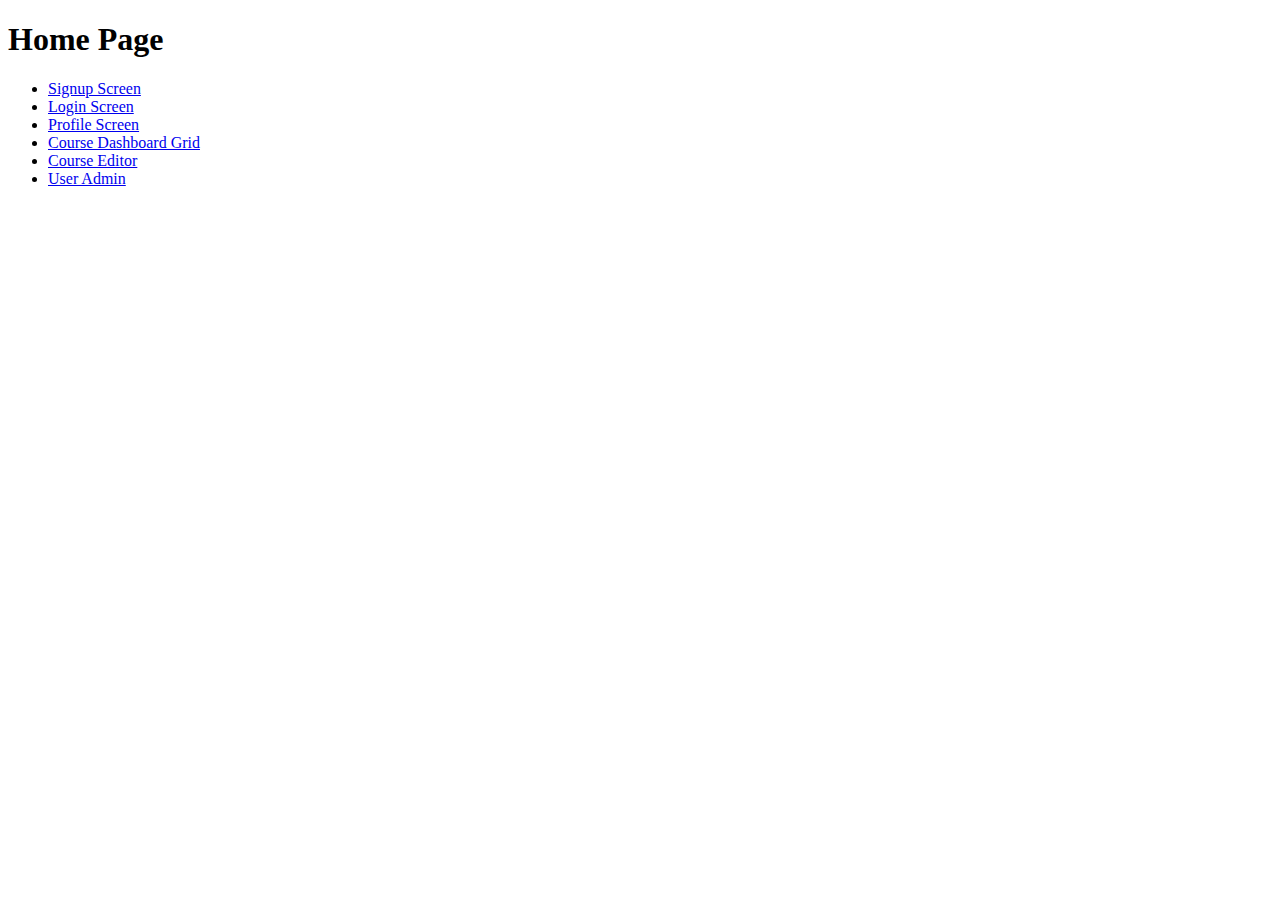
<file: src/main/webapp/index.html>
<!DOCTYPE html>
<html lang="en">
<head>
  <meta charset="UTF-8">
  <title>Home</title>
</head>
<body>
<div>
  <h1>Home Page</h1>

  <ul>
    <li>
      <a href="register/register.template.client.html">
        Signup Screen
      </a>
    </li>
    <li>
      <a href="login/login.template.client.html">
        Login Screen
      </a>
    </li>
    <!--        <br/>-->

    <li>
      <a href="profile/profile.template.client.html">
        Profile Screen
      </a>
    </li>

    <li>
      <a href="dashboard/dashboard.template.client.html">
        Course Dashboard Grid
      </a>
    </li>
    <li>
      <a href="editor/editor.template.client.html">
        Course Editor
      </a>
    </li>
    <li>
      <a href="user-admin/user-admin.template.client.html">
        User Admin
      </a>
    </li>

  </ul>


</div>
</body>
</html>
</file>
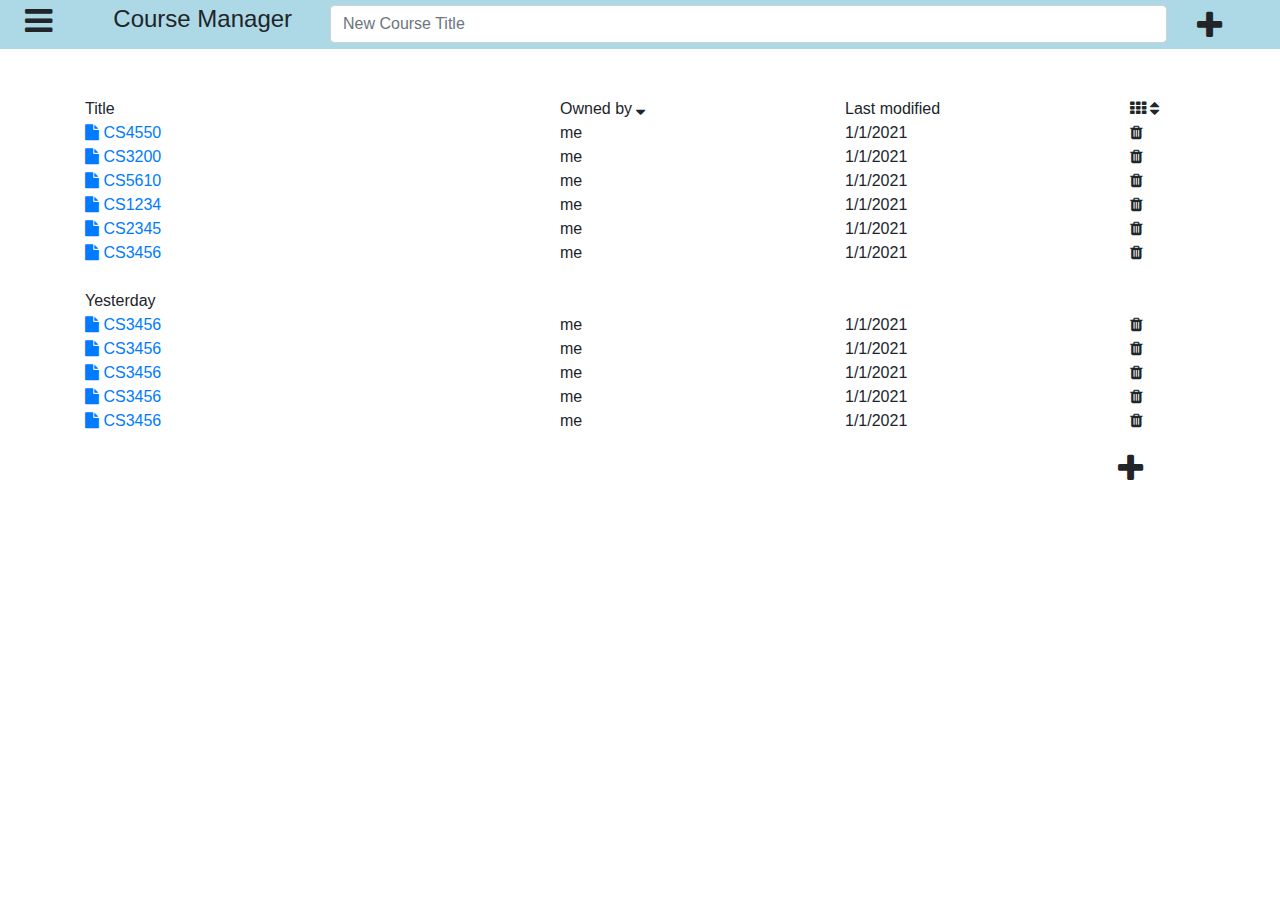
<file: src/main/webapp/dashboard/dashboard.template.client.html>
<!DOCTYPE html>
<html lang="en">
<head>
  <meta charset="UTF-8" name="viewport" content="width=device-width, initial-scale=1.0">
  <link href="https://stackpath.bootstrapcdn.com/bootstrap/4.5.2/css/bootstrap.min.css" rel="stylesheet"/>
  <link href="https://stackpath.bootstrapcdn.com/font-awesome/4.7.0/css/font-awesome.min.css" rel="stylesheet"/>
  <link href="./dashboard.style.client.css" rel="stylesheet"/>
  <title>Dashboard</title>
</head>
<body>
<div class="wbdv-sticky-top wbdv-padding-5px">
  <div class="row">
    <div class="col-1">
      <i class="fa fa-bars fa-2x options"></i>
    </div>
    <div class="col-2 d-none d-sm-block">
      <h4>Course Manager</h4>
    </div>
    <div class="col-8">
      <input class="form-control" placeholder="New Course Title"/>
    </div>
    <div class="col-1">
      <i class="fa fa-plus fa-2x add-button"></i>
    </div>
  </div>
</div>
<br/>
<br/>
<div class="container">
  <div class="row">
    <div class="col-5">
      Title
    </div>
    <div class="col-3 d-none d-sm-block">
      Owned by
      <i class="fa fa-sort-down"></i>
    </div>
    <div class="col-3 d-none d-sm-block">
      Last modified
    </div>
    <div class="col-1 d-none d-sm-block">
      <i class="fa fa-th"></i>
      <i class="fa fa-sort"></i>
    </div>
  </div>
  <div class="row">
    <div class="col-5">
      <a href="../editor/editor.template.client.html">
        <i class="fa fa-file"></i>
        CS4550
      </a>
    </div>
    <div class="col-3 d-none d-sm-block">
      me
    </div>
    <div class="col-3 d-none d-sm-block">
      1/1/2021
    </div>
    <div class="col-1">
      <i class="fa fa-trash"></i>
    </div>
  </div>
  <div class="row">
    <div class="col-5">
      <a href="../editor/editor.template.client.html">
        <i class="fa fa-file"></i>
        CS3200
      </a>
    </div>
    <div class="col-3 d-none d-sm-block">
      me
    </div>
    <div class="col-3 d-none d-sm-block">
      1/1/2021
    </div>
    <div class="col-1">
      <i class="fa fa-trash"></i>
    </div>
  </div>
  <div class="row">
    <div class="col-5">
      <a href="../editor/editor.template.client.html">
        <i class="fa fa-file"></i>
        CS5610
      </a>
    </div>
    <div class="col-3 d-none d-sm-block">
      me
    </div>
    <div class="col-3 d-none d-sm-block">
      1/1/2021
    </div>
    <div class="col-1">
      <i class="fa fa-trash"></i>
    </div>
  </div>
  <div class="row">
    <div class="col-5">
      <a href="../editor/editor.template.client.html">
        <i class="fa fa-file"></i>
        CS1234
      </a>
    </div>
    <div class="col-3 d-none d-sm-block">
      me
    </div>
    <div class="col-3 d-none d-sm-block">
      1/1/2021
    </div>
    <div class="col-1">
      <i class="fa fa-trash"></i>
    </div>
  </div>
  <div class="row">
    <div class="col-5">
      <a href="../editor/editor.template.client.html">
        <i class="fa fa-file"></i>
        CS2345
      </a>
    </div>
    <div class="col-3 d-none d-sm-block">
      me
    </div>
    <div class="col-3 d-none d-sm-block">
      1/1/2021
    </div>
    <div class="col-1">
      <i class="fa fa-trash"></i>
    </div>
  </div>
  <div class="row">
    <div class="col-5">
      <a href="../editor/editor.template.client.html">
        <i class="fa fa-file"></i>
        CS3456
      </a>
    </div>
    <div class="col-3 d-none d-sm-block">
      me
    </div>
    <div class="col-3 d-none d-sm-block">
      1/1/2021
    </div>
    <div class="col-1">
      <i class="fa fa-trash"></i>
    </div>
  </div>

  <br/>
  Yesterday
  <div class="row">
    <div class="col-5">
      <a href="../editor/editor.template.client.html">
        <i class="fa fa-file"></i>
        CS3456
      </a>
    </div>
    <div class="col-3 d-none d-sm-block">
      me
    </div>
    <div class="col-3 d-none d-sm-block">
      1/1/2021
    </div>
    <div class="col-1">
      <i class="fa fa-trash"></i>
    </div>
  </div>
  <div class="row">
    <div class="col-5">
      <a href="../editor/editor.template.client.html">
        <i class="fa fa-file"></i>
        CS3456
      </a>
    </div>
    <div class="col-3 d-none d-sm-block">
      me
    </div>
    <div class="col-3 d-none d-sm-block">
      1/1/2021
    </div>
    <div class="col-1">
      <i class="fa fa-trash"></i>
    </div>
  </div>
  <div class="row">
    <div class="col-5">
      <a href="../editor/editor.template.client.html">
        <i class="fa fa-file"></i>
        CS3456
      </a>
    </div>
    <div class="col-3 d-none d-sm-block">
      me
    </div>
    <div class="col-3 d-none d-sm-block">
      1/1/2021
    </div>
    <div class="col-1">
      <i class="fa fa-trash"></i>
    </div>
  </div>
  <div class="row">
    <div class="col-5">
      <a href="../editor/editor.template.client.html">
        <i class="fa fa-file"></i>
        CS3456
      </a>
    </div>
    <div class="col-3 d-none d-sm-block">
      me
    </div>
    <div class="col-3 d-none d-sm-block">
      1/1/2021
    </div>
    <div class="col-1">
      <i class="fa fa-trash"></i>
    </div>
  </div>
  <div class="row">
    <div class="col-5">
      <a href="../editor/editor.template.client.html">
        <i class="fa fa-file"></i>
        CS3456
      </a>
    </div>
    <div class="col-3 d-none d-sm-block">
      me
    </div>
    <div class="col-3 d-none d-sm-block">
      1/1/2021
    </div>
    <div class="col-1">
      <i class="fa fa-trash"></i>
    </div>
  </div>
  <div class="col-1 bottom-add-button">
    <i class="fa fa-plus fa-2x"></i>
  </div>
</div>
</body>
</html>
</file>
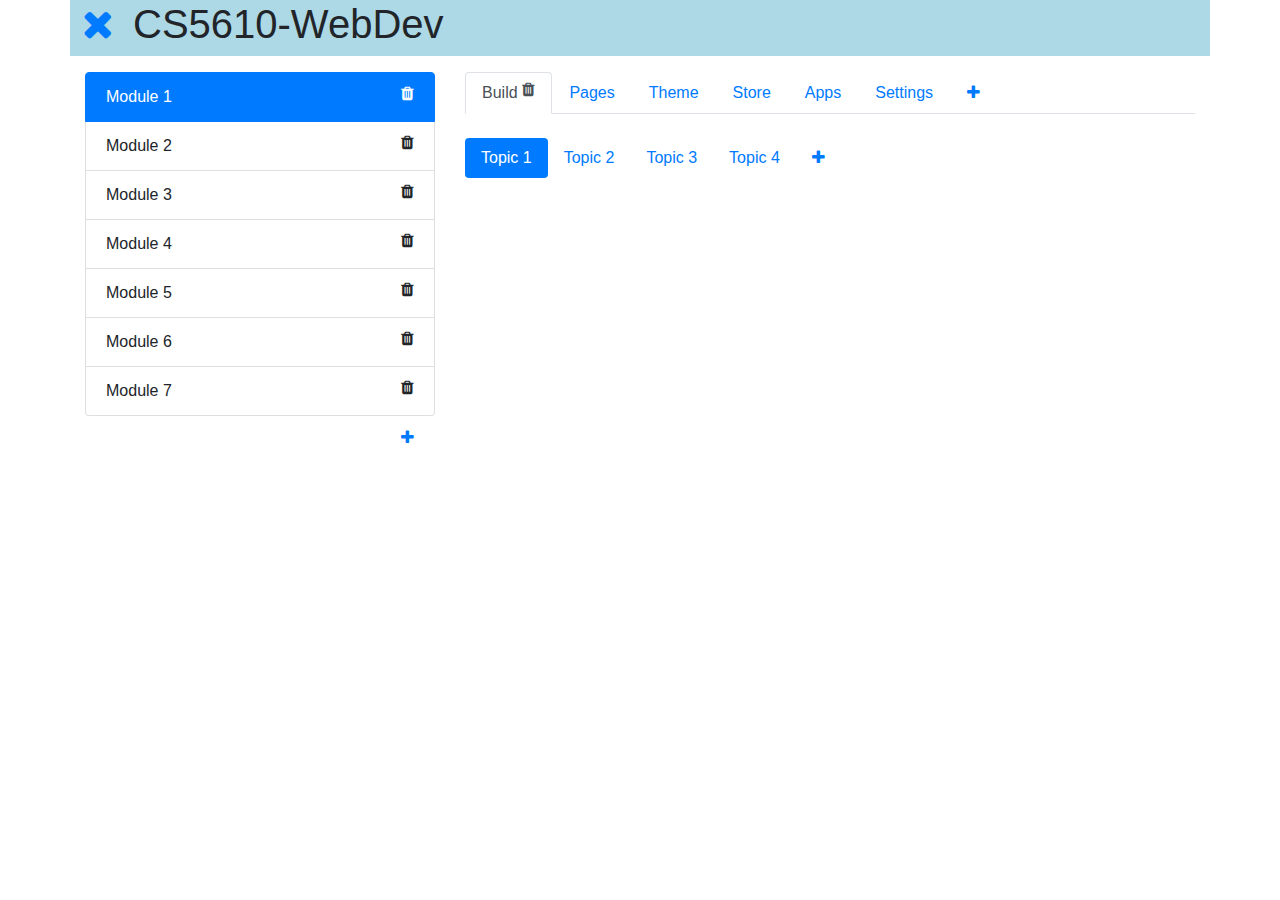
<file: src/main/webapp/editor/editor.template.client.html>
<!DOCTYPE html>
<html lang="en">
<head>
  <meta charset="UTF-8" name="viewport" content="width=device-width, initial-scale=1.0">
  <link href="https://stackpath.bootstrapcdn.com/bootstrap/4.5.2/css/bootstrap.min.css" rel="stylesheet"/>
  <link href="https://stackpath.bootstrapcdn.com/font-awesome/4.7.0/css/font-awesome.min.css" rel="stylesheet"/>
  <link href="./editor.style.client.css" rel="stylesheet">
  <title>Course Editor</title>
</head>
<body>
<div class="container">
  <div class="mb-3 row header">
    <a href="/dashboard/dashboard.template.client.html">
      <i class="fa fa-times exit"></i>
    </a>
    <h1>CS5610-WebDev</h1>
  </div>

  <div class="row">
    <div class="col-4">

      <ul class="list-group">
        <li class="list-group-item active">
          Module 1
          <i class="pull-right fa fa-trash"></i>
        </li>
        <li class="list-group-item">
          Module 2
          <i class="pull-right fa fa-trash"></i>
        </li>
        <li class="list-group-item">
          Module 3
          <i class="pull-right fa fa-trash"></i>
        </li>
        <li class="list-group-item">
          Module 4
          <i class="pull-right fa fa-trash"></i>
        </li>
        <li class="list-group-item">
          Module 5
          <i class="pull-right fa fa-trash"></i>
        </li>
        <li class="list-group-item">
          Module 6
          <i class="pull-right fa fa-trash"></i>
        </li>
        <li class="list-group-item">
          Module 7
          <i class="pull-right fa fa-trash"></i>
        </li>
      </ul>
      <a class="nav-link" tabindex="-1" href="#" aria-disabled="true">
        <i class="pull-right add-module fa fa-plus"></i>
      </a>

    </div>
    <div class="col-8">
      <ul class="nav nav-tabs">
        <li class="nav-item">
          <a class="nav-link active" aria-current="page" href="#">
            Build
            <i class="pull-right fa fa-trash"></i>
          </a>
        </li>
        <li class="nav-item">
          <a class="nav-link" href="#">Pages</a>
        </li>
        <li class="nav-item">
          <a class="nav-link" href="#">Theme</a>
        </li>
        <li class="nav-item">
          <a class="nav-link" href="#">Store</a>
        </li>
        <li class="nav-item">
          <a class="nav-link" href="#">Apps</a>
        </li>
        <li class="nav-item">
          <a class="nav-link" href="#">Settings</a>
        </li>
        <li class="nav-item">
          <a class="nav-link" href="#" tabindex="-1" aria-disabled="true">
            <i class="fa fa-plus"></i>
          </a>
        </li>
      </ul>

      <br/>

      <ul class="nav nav-pills">
        <li class="nav-item">
          <a class="nav-link active" aria-current="page" href="#">Topic 1</a>
        </li>
        <li class="nav-item">
          <a class="nav-link" href="#">Topic 2</a>
        </li>
        <li class="nav-item">
          <a class="nav-link" href="#">Topic 3</a>
        </li>
        <li class="nav-item">
          <a class="nav-link" href="#">Topic 4</a>
        </li>
        <li class="nav-item">
          <a class="nav-link" href="#" tabindex="-1" aria-disabled="true">
            <i class="fa fa-plus"></i>
          </a>
        </li>
      </ul>


    </div>
  </div>
</div>
</body>
</html>
</file>
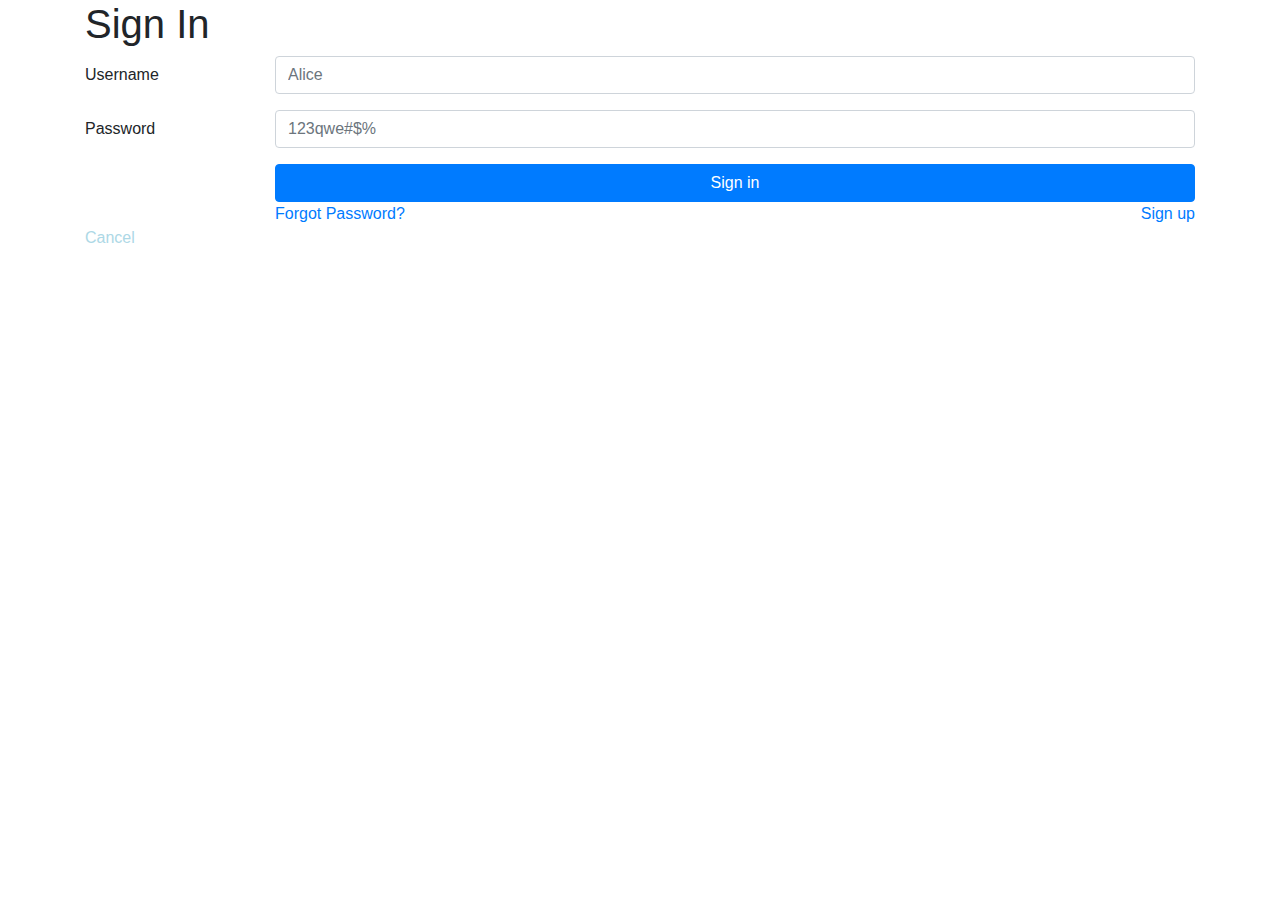
<file: src/main/webapp/login/login.template.client.html>
<!DOCTYPE html>
<html lang="en">
<head>
  <meta charset="UTF-8" name="viewport" content="width=device-width, initial-scale=1.0">
  <title>Login</title>
  <link href="https://stackpath.bootstrapcdn.com/bootstrap/4.5.2/css/bootstrap.min.css"
        rel="stylesheet">
  <link href="./login.style.client.css" rel="stylesheet">
</head>
<body>

<div class="container">
  <h1>Sign In</h1>
  <form>
    <div class="form-group row">
      <label for="username" class="col-sm-2 col-form-label">
        Username </label>
      <div class="col-sm-10">
        <input class="form-control wbdv-field wbdv-username"
               id="username"
               placeholder="Alice">
      </div>
    </div>
    <div class="form-group row">
      <label for="password" class="col-sm-2 col-form-label">
        Password </label>
      <div class="col-sm-10">
        <input type="password" class="form-control wbdv-field wbdv-password"
               id="password" placeholder="123qwe#$%">
      </div>
    </div>
    <div class="form-group row">
      <label class="col-sm-2 col-form-label"></label>
      <div class="col-sm-10">
        <a class="btn btn-primary btn-block wbdv-login"
           href="/profile/profile.template.client.html">Sign in</a>
        <div class="row">
          <div class="col-6">
            <a href="#">Forgot Password?</a>
          </div>
          <div class="col-6">
            <a href="/register/register.template.client.html" class="float-right">Sign up</a>
          </div>
        </div>
      </div>
      <div class="col-6">
        <a class="cancel" href="/index.html">Cancel</a>
      </div>
    </div>
  </form>
</div>

</body>
</html>
</file>
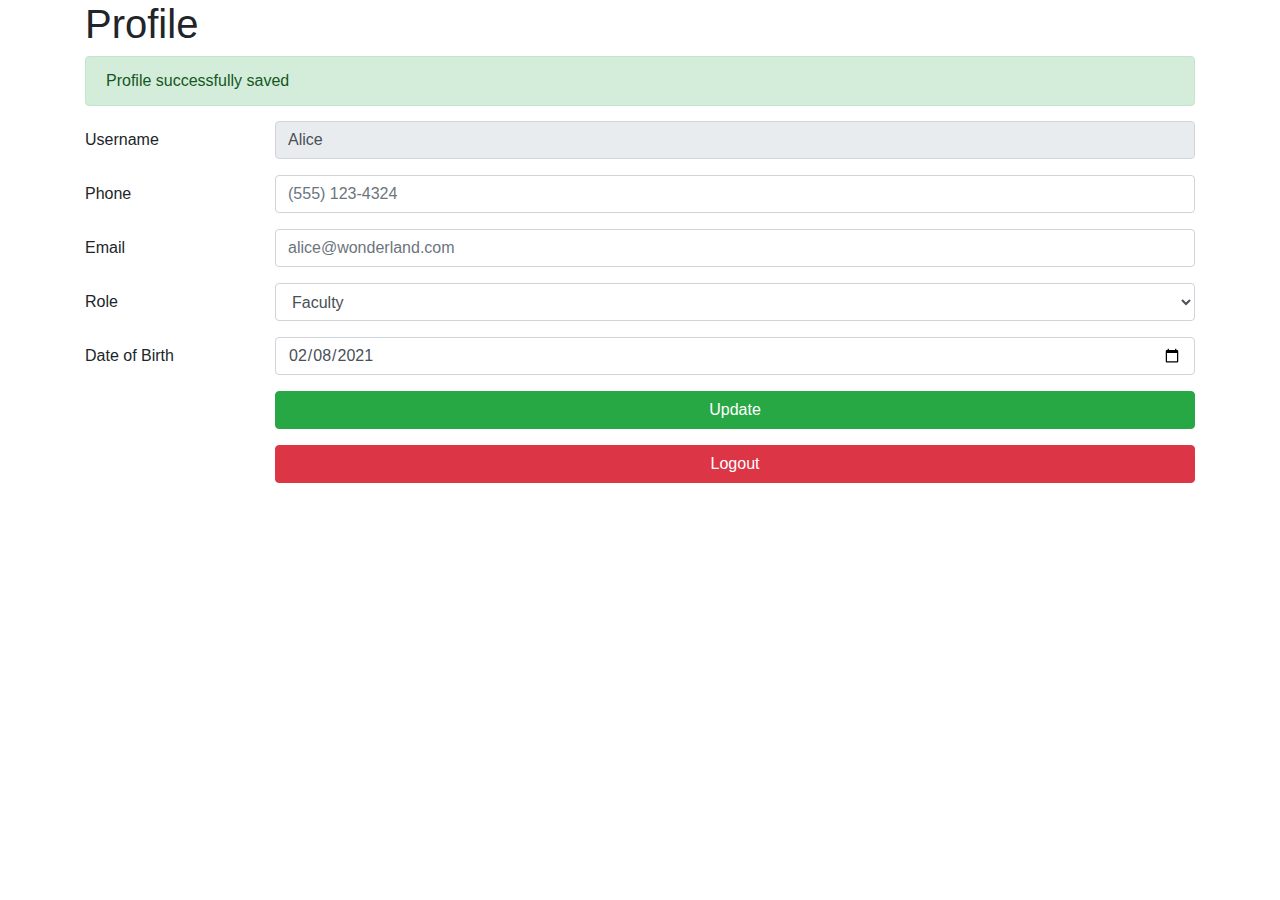
<file: src/main/webapp/profile/profile.template.client.html>
<!DOCTYPE html>
<html lang="en">
<head>
  <meta charset="UTF-8" name="viewport" content="width=device-width, initial-scale=1.0">
  <title>Profile</title>
  <link href="https://stackpath.bootstrapcdn.com/bootstrap/4.5.2/css/bootstrap.min.css"
        rel="stylesheet">
  <link href="./profile.style.client.css" rel="stylesheet">
</head>
<body>

<div class="container">
  <h1>Profile</h1>
  <div class="alert alert-success" role="alert">
    Profile successfully saved
  </div>
  <form>
    <div class="form-group row">
      <label for="username" class="col-sm-2 col-form-label">
        Username </label>
      <div class="col-sm-10">
        <input type="text"
               value="Alice"
               readonly
               class="form-control"
               id="username"
               >
      </div>
    </div>
    <div class="form-group row">
      <label for="phone" class="col-sm-2 col-form-label">
        Phone </label>
      <div class="col-sm-10">
        <input type="tel" class="form-control wbdv-field wbdv-phone"
               id="phone" placeholder="(555) 123-4324">
      </div>
    </div>
    <div class="form-group row">
      <label for="email" class="col-sm-2 col-form-label">
        Email </label>
      <div class="col-sm-10">
        <input class="form-control wbdv-field wbdv-email"
               id="email" placeholder="alice@wonderland.com">
      </div>
    </div>
    <div class="mb-3 row">
      <label class="col-sm-2 col-form-label">
        Role </label>
      <div class="col-sm-10">
        <select id="role" class="form-control">
          <option>Faculty</option>
          <option>Student</option>
          <option>Staff</option>
        </select>
      </div>
    </div>
    <div class="mb-3 row">
      <label for="dob" class="col-sm-2 col-form-label">
        Date of Birth </label>
      <div class="col-sm-10">
        <input type="date" class="form-control"
               id="dob" value="2021-02-08">
      </div>
    </div>
    <div class="mb-3 row">
      <label class="col-sm-2 col-form-label"></label>
      <div class="col-sm-10">
        <a class="btn btn-success btn-block"
           href="/profile/profile.template.client.html">Update</a>
      </div>
    </div>
    <div class="mb-3 row">
      <label class="col-sm-2 col-form-label"></label>
      <div class="col-sm-10">
        <a class="btn btn-danger btn-block"
           href="/index.html">Logout</a>
      </div>
    </div>
  </form>
</div>

</body>
</html>
</file>
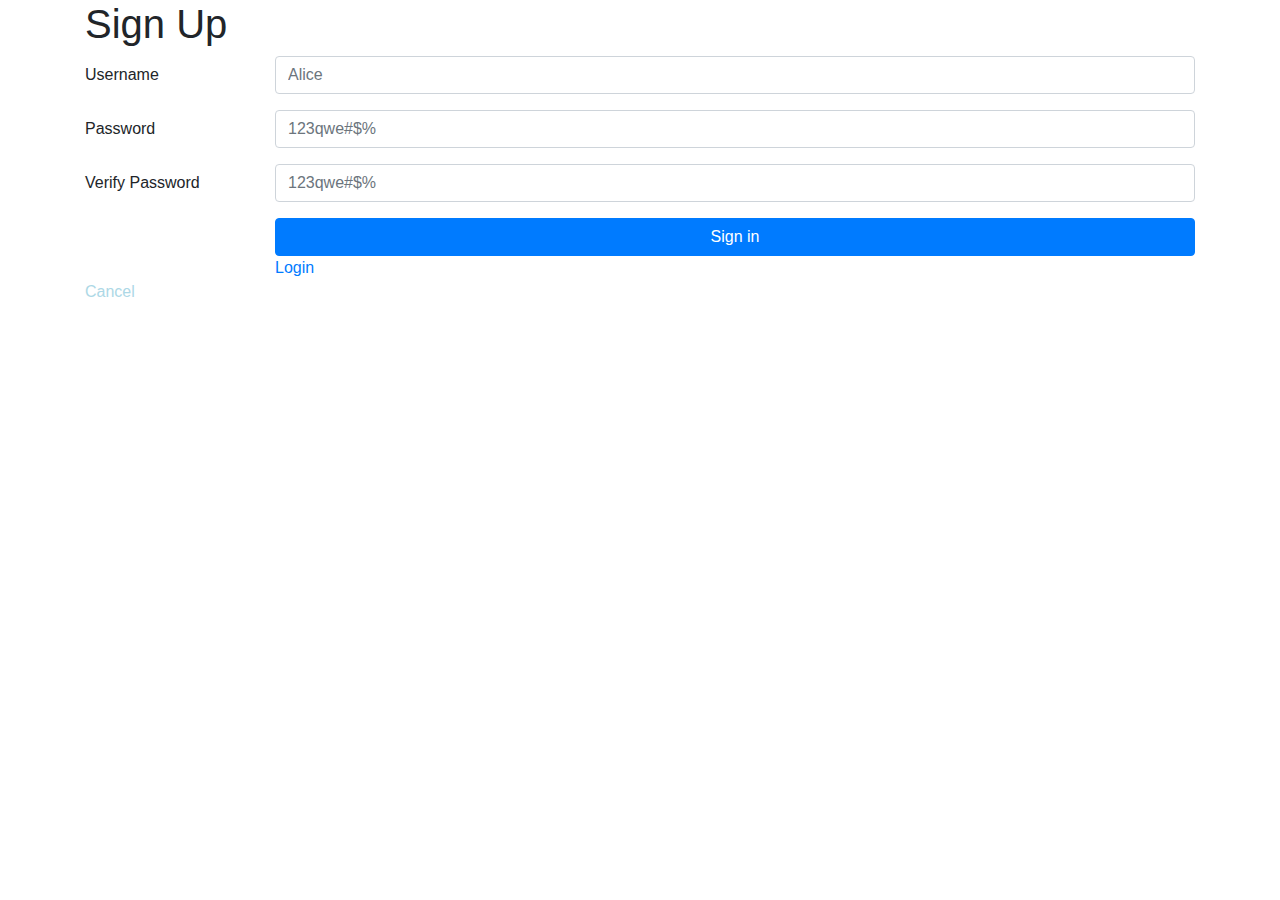
<file: src/main/webapp/register/register.template.client.html>
<!DOCTYPE html>
<html lang="en">
<head>
  <meta charset="UTF-8" name="viewport" content="width=device-width, initial-scale=1.0">
  <title>Register</title>
  <link href="https://stackpath.bootstrapcdn.com/bootstrap/4.5.2/css/bootstrap.min.css"
        rel="stylesheet">
  <link href="./register.style.client.css" rel="stylesheet">
</head>
<body>

<div class="container">
  <h1>Sign Up</h1>
  <form>
    <div class="form-group row">
      <label for="username" class="col-sm-2 col-form-label">
        Username </label>
      <div class="col-sm-10">
        <input class="form-control wbdv-field wbdv-username"
               id="username"
               placeholder="Alice">
      </div>
    </div>
    <div class="form-group row">
      <label for="password" class="col-sm-2 col-form-label">
        Password </label>
      <div class="col-sm-10">
        <input type="password" class="form-control wbdv-field wbdv-password"
               id="password" placeholder="123qwe#$%">
      </div>
    </div>
    <div class="form-group row">
      <label for="password" class="col-sm-2 col-form-label">
        Verify Password </label>
      <div class="col-sm-10">
        <input type="password" class="form-control wbdv-field wbdv-password"
               id="verifyPassword" placeholder="123qwe#$%">
      </div>
    </div>
    <div class="form-group row">
      <label class="col-sm-2 col-form-label"></label>
      <div class="col-sm-10">
        <a class="btn btn-primary btn-block wbdv-login"
           href="/profile/profile.template.client.html">Sign in</a>
        <div class="row">
          <div class="col-6">
            <a href="/login/login.template.client.html">Login</a>
          </div>
        </div>
      </div>
      <div class="col-6">
        <a class="cancel" href="/index.html">Cancel</a>
      </div>
    </div>
  </form>
</div>

</body>
</html>
</file>
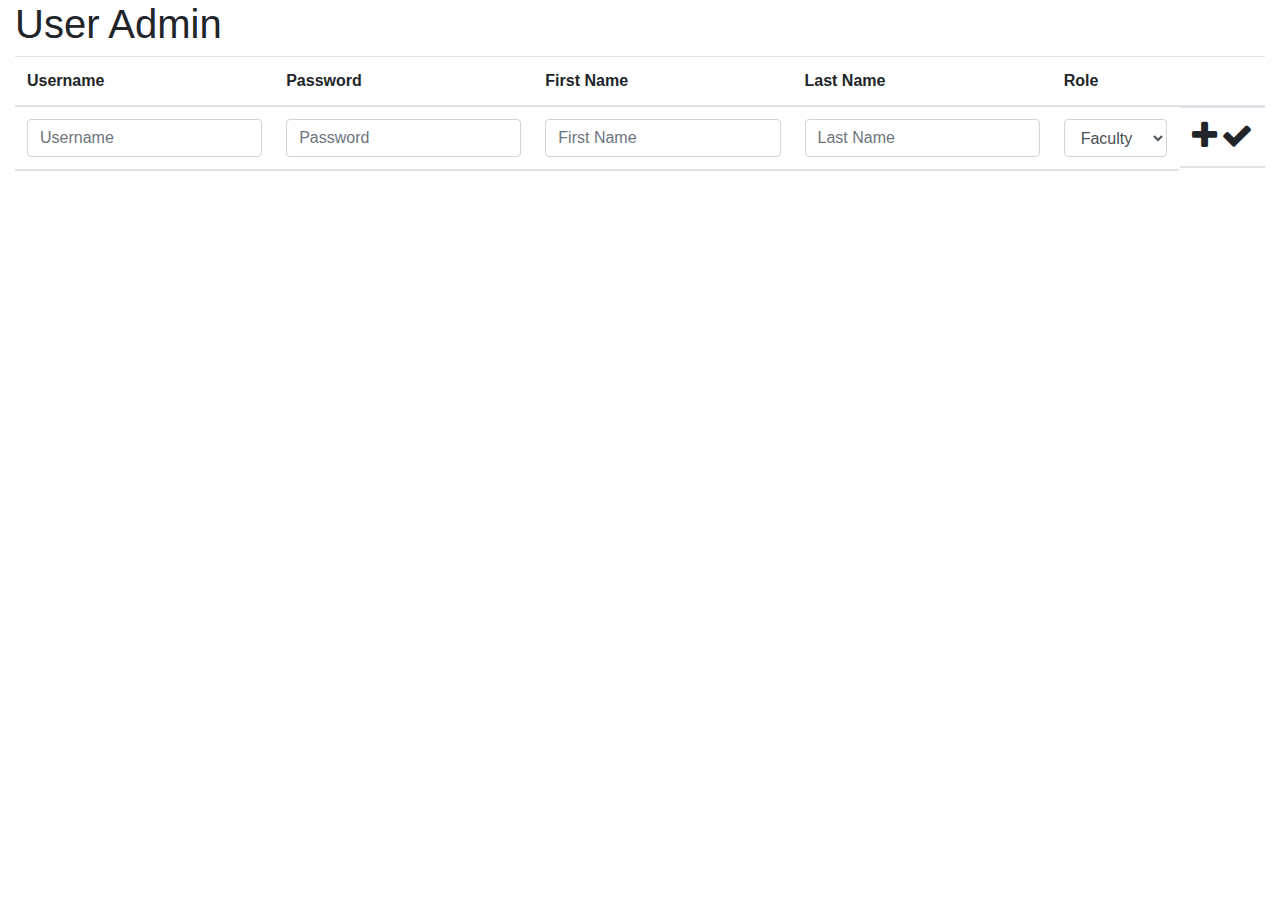
<file: src/main/webapp/user-admin/user-admin.template.client.html>
<!DOCTYPE html>
<html lang="en">
<head>
  <meta charset="UTF-8">
  <title>Title</title>
</head>
<body>

<!DOCTYPE html>
<html lang="en">
<head>
  <meta charset="UTF-8">
  <title>Title</title>
  <link rel="stylesheet" href=
      "https://maxcdn.bootstrapcdn.com/bootstrap/4.0.0/css/bootstrap.min.css"/>
  <link rel="stylesheet" href=
      "https://maxcdn.bootstrapcdn.com/font-awesome/4.7.0/css/font-awesome.min.css"/>
  <!--    <link href="course.style.client.css" rel="stylesheet" />-->
  <script src="https://ajax.googleapis.com/ajax/libs/jquery/3.5.1/jquery.min.js"></script>
  <!--    <script src="https://ajax.googleapis.com/ajax/libs/jquery/3.3.1/jquery.min.js"></script>-->
  <script src="../services/user.service.client.js"></script>
  <script src="user-admin.controller.client.js"></script>

</head>
<body>
<div class="container-fluid">
  <h1 id="the-course-list-heading">User Admin</h1>
  <table class="table">
    <thead>
    <tr>
      <th>Username</th>
      <th>Password</th>
      <th>First Name</th>
      <th>Last Name</th>
      <th>Role</th>
      <th>&nbsp;</th>
    </tr>
    <tr>
      <th>
        <input class="form-control wbdv-username-fld"
               placeholder="Username"/>
      </th>
      <th>
        <input class="form-control wbdv-password-fld"
               type="password"
               placeholder="Password"/>
      </th>
      <th>
        <input class="form-control wbdv-first-name-fld"
               placeholder="First Name"/>
      </th>
      <th>
        <input class="form-control wbdv-last-name-fld"
               placeholder="Last Name"/>
      </th>
      <th>
        <select class="form-control wbdv-role-fld">
          <option>Faculty</option>
          <option>Student</option>
          <option>Admin</option>
        </select>
      <th class="pull-right">
        <i class="fa fa-2x fa-plus wbdv-create-btn"></i>
        <i class="fa fa-2x fa-check wbdv-update-btn"></i>
      </th>
    </tr>
    </thead>
    <tbody id="table-rows">
    </tbody>
  </table>
</div>
</body>
</html>

</body>
</html>
</file>
<file: src/main/webapp/dashboard/dashboard.style.client.css>
.wbdv-sticky-top {
  width: 100%;
  background-color: lightblue;
  z-index: 1;
}

.wbdv-padding-5px {
  padding: 5px;
}

.add-button {
  margin-top: 5px;
}

.bottom-add-button {
  float: right;
  margin-top: 20px;
}

.options {
  margin-left: 20px;
}
</file>
<file: src/main/webapp/editor/editor.style.client.css>
.header {
  background-color: lightblue;
}

.exit {
  font-size: 40px;
  margin-right: 20px;
  margin-top: 4px;
  margin-left: 12px;
}

.add-module {
  margin-top: 5px;
  margin-right: 5px;
}
</file>
<file: src/main/webapp/login/login.style.client.css>
.cancel {
  color: lightblue;
}
</file>
<file: src/main/webapp/profile/profile.style.client.css>
.alert {
  margin-bottom: 15px;
}
</file>
<file: src/main/webapp/register/register.style.client.css>
.cancel {
  color: lightblue;
}
</file>
